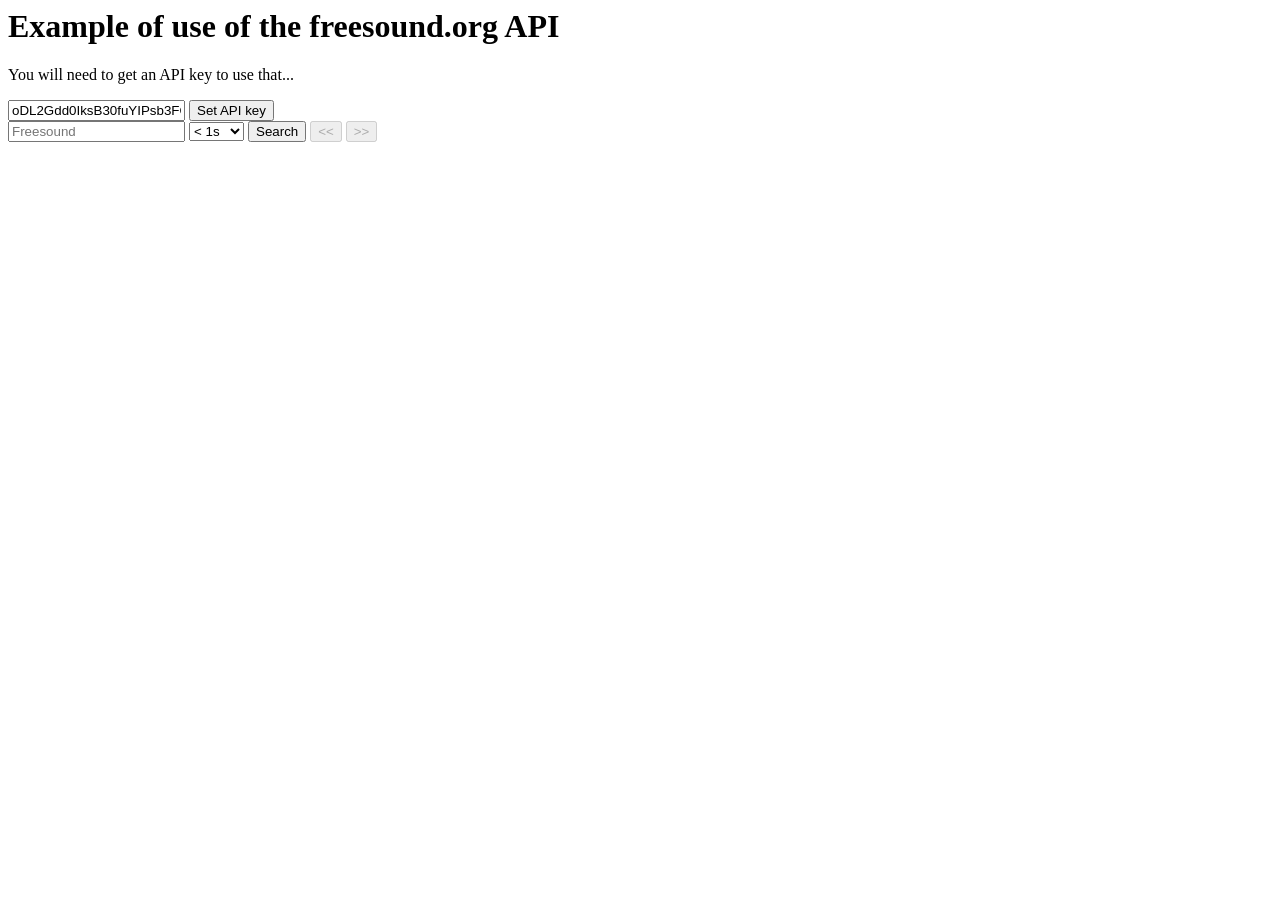
<file: Seance7_freesound_API/index.html>
<html lang="fr">

<head>
    <meta charset="UTF-8">
    <title>Seance7_freesound_API</title>
    <a href="css/styles.css" rel="stylesheet"></a>
        <script type="module" src="js/script.js"></script>
</head>
<body>
    <h1>Example of use of the freesound.org API</h1>
    <p>You will need to get an API key to use that...</p>

    <div id="explorer">
				<div id="freesoundAPI">
					<input type="text" id="apiKeyInput" name="apiKey" placeholder="Enter your freesound API key">
					<button id="apiKeyButton">Set API key</button>
				</div>
				<div id="research">
					<input type="text" id="search" name="search" placeholder="Freesound">
					<select id="timeRange" class="researchClass"></select>
					<button id="searchButton" class="researchClass">Search</button>
					<button id="previousPage"><<</button>
					<button id="nextPage">>></button>
				</div>
			
				<div id="results">
				</div>
			</div>
</body>
</html>
</file>
